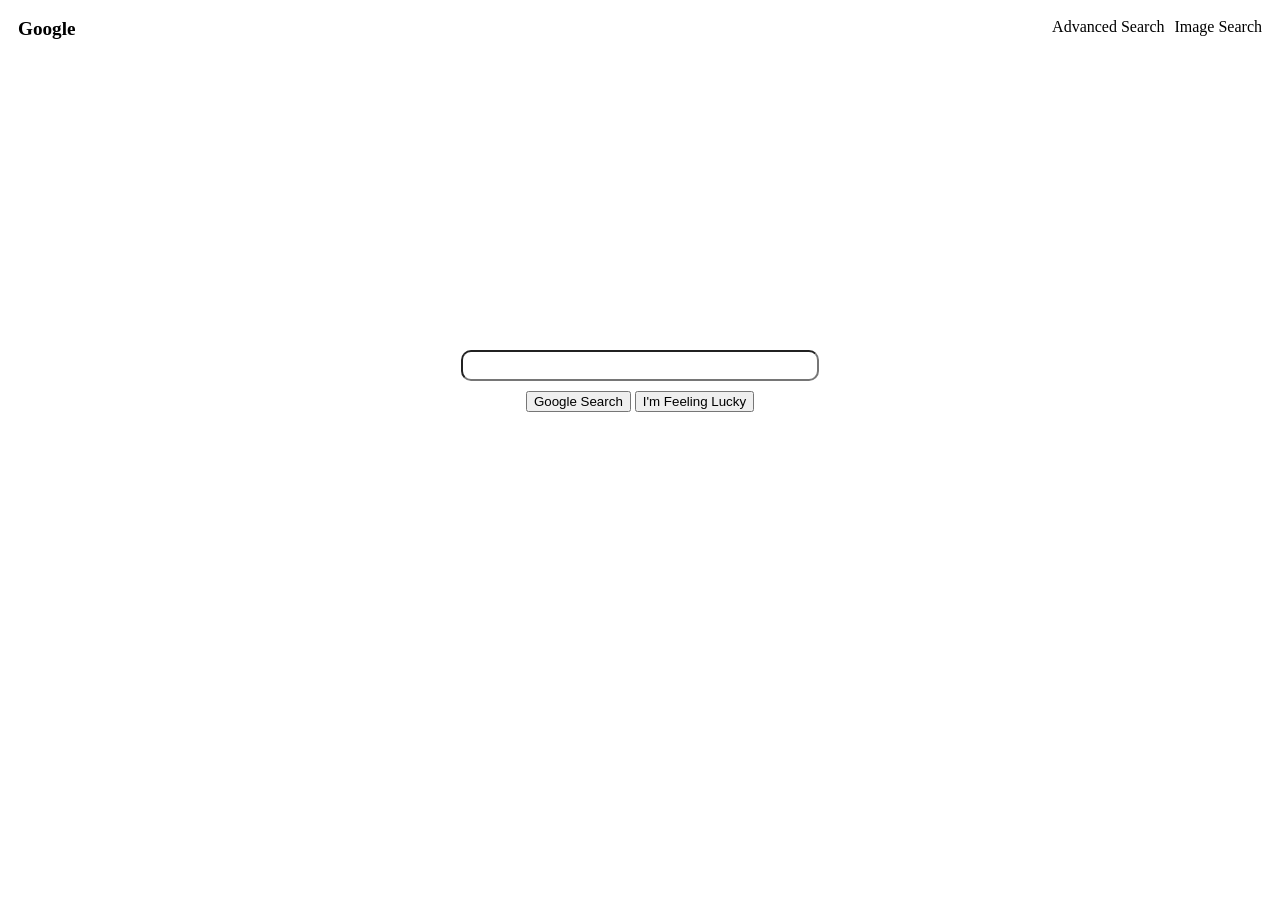
<file: search/index.html>
<!DOCTYPE html>
<html lang="en">
    <head>
        <title>Search</title>

        <link rel="stylesheet" href="styles.css">
    </head>
    <body>
        <div class="navbar">
            <a id="google-a" href="index.html">Google</a>

            <a href="advanced.html">Advanced Search</a>
            <a href="image_search.html">Image Search</a>
        </div>
        <div id="search-div">
            <form action="https://www.google.com/search">
                <input id="search-box" type="text" name="q">

                <div id="button-div">
                    <input id="submit-button" type="submit" value="Google Search">
                    <input id="lucky-button" name="btnI" type="submit" value="I'm Feeling Lucky">
                </div>
            </form>
        </div>
    </body>
</html>
</file>
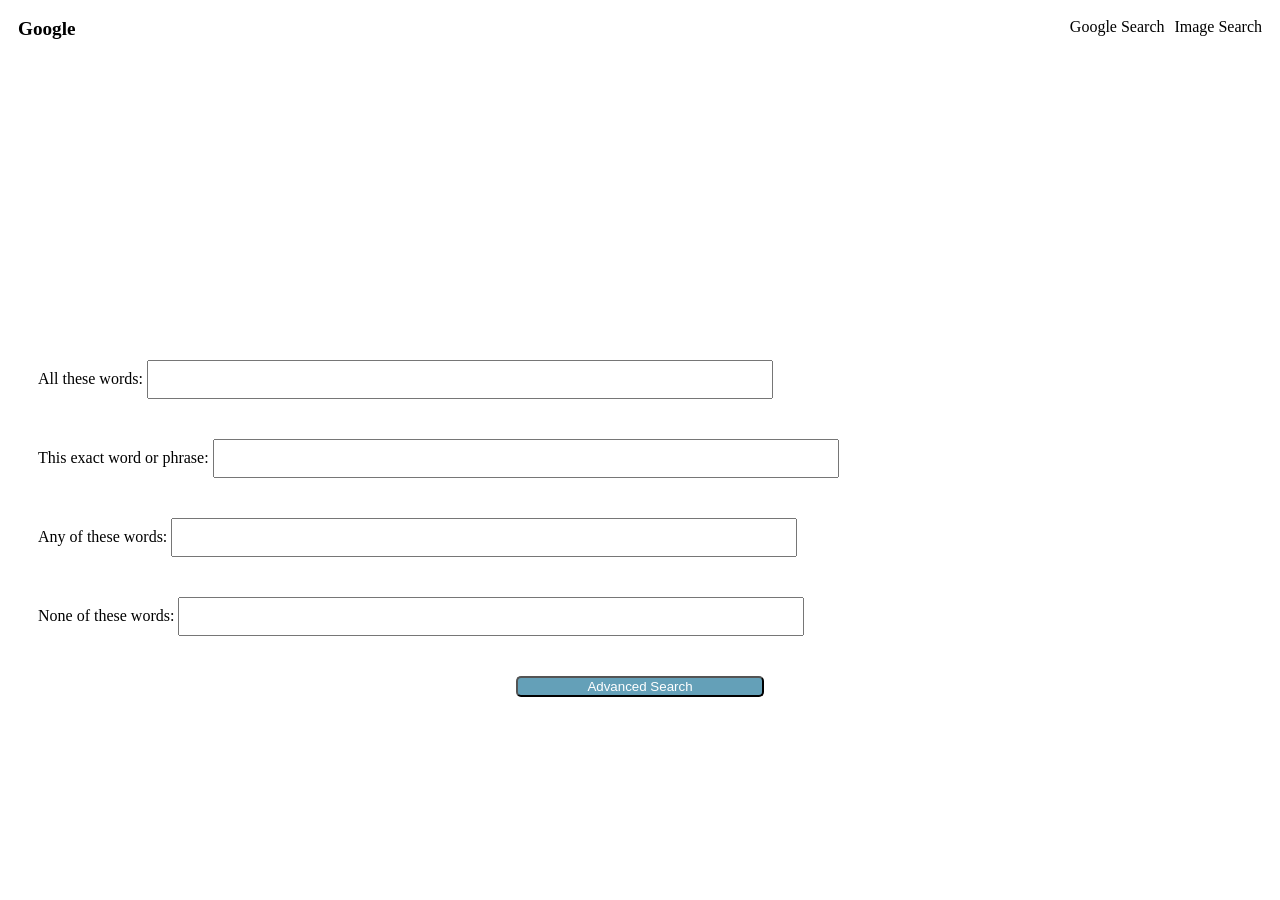
<file: search/advanced.html>
<!DOCTYPE html>
<html lang="en">
    <head>
        <title>Search</title>

        <link rel="stylesheet" href="styles.css">
    </head>
    <body>
        <div class="navbar">
            <a id="google-a" href="index.html">Google</a>

            <a href="index.html">Google Search</a>
            <a href="image_search.html">Image Search</a>
        </div>
        <div id="search-div">
            <form action="https://www.google.com/search">
                <div id="inputs-div">
                    <div class="advanced-divs">
                        All these words:
                        <input class="advanced-inputs" type="text" name="as_q">
                    </div>
                    <div class="advanced-divs">
                        This exact word or phrase:
                        <input class="advanced-inputs" type="text" name="as_epq">
                    </div>
                    <div class="advanced-divs">
                        Any of these words:
                        <input class="advanced-inputs" type="text" name="as_oq">
                    </div>
                    <div class="advanced-divs">
                        None of these words:
                        <input class="advanced-inputs" type="text" name="as_eq">
                    </div>
                </div>
                <div id="button-div">
                    <input id="submit-button-advanced" type="submit" value="Advanced Search">
                </div>
            </form>
        </div>
    </body>
</html>
</file>
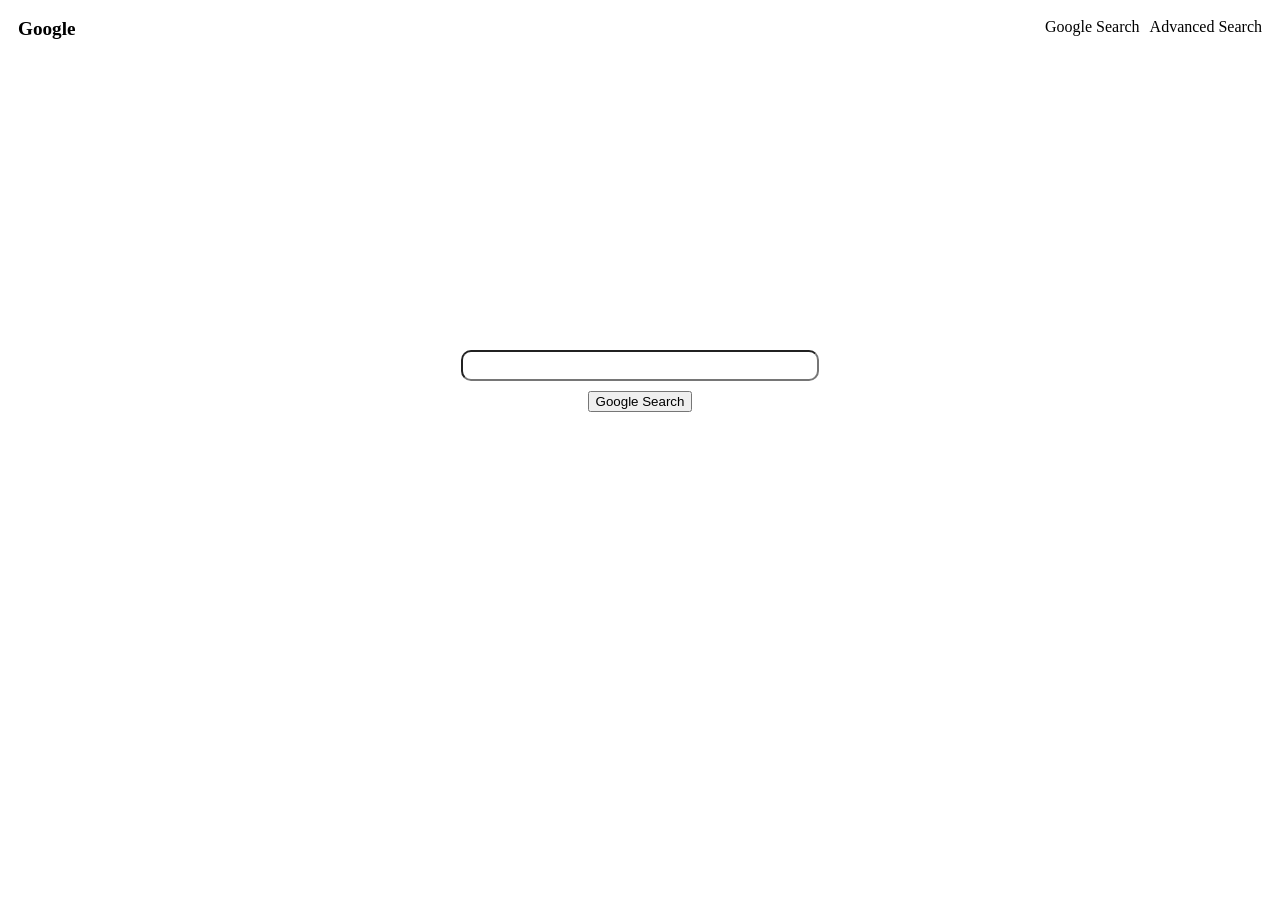
<file: search/image_search.html>
<!DOCTYPE html>
<html lang="en">
    <head>
        <title>Search</title>

        <link rel="stylesheet" href="styles.css">
    </head>
    <body>
        <div class="navbar">
            <a id="google-a" href="index.html">Google</a>

            <a class="righties" href="index.html">Google Search</a>
            <a class="righties" href="advanced.html">Advanced Search</a>
        </div>
        <div id="search-div">
            <form action="https://www.google.com/search">
                <input id="search-box" type="text" name="q">

                <div id="button-div">
                    <input id="submit-button" type="submit" value="Google Search">
                </div>

                <input type="hidden" name="tbm" value="isch">
            </form>
        </div>
    </body>
</html>
</file>
<file: search/styles.css>
.navbar {
    text-align: right;
    padding: 5px;
    display: flex;
}

.navbar a
{
    padding: 5px;
}

#search-div
{
    text-align: center;
    margin-top: 300px;
}

#button-div
{
    padding: 10px;
}

#search-box
{
    border-radius: 10px;
    width: 350px;
    height: 25px;
}

#submit-button-advanced
{
    width: 20%;
    height: 5%;
    color: white;
    background-color: rgb(100, 160, 184);
    border-radius: 5px;
}

#submit-button-advanced:hover
{
    background-color: blue;
}

#inputs-div
{
    text-align: left;
}

.advanced-divs
{
    padding: 10px;
    margin: 20px;
}

.advanced-inputs
{
    width: 50%;
    padding: 10px;
}

a {
    text-decoration: none;
    color: black;
}

#google-a
{
    font-weight: bold;
    font-size: larger;
    text-align: left;
    margin-right: auto;
}
</file>
